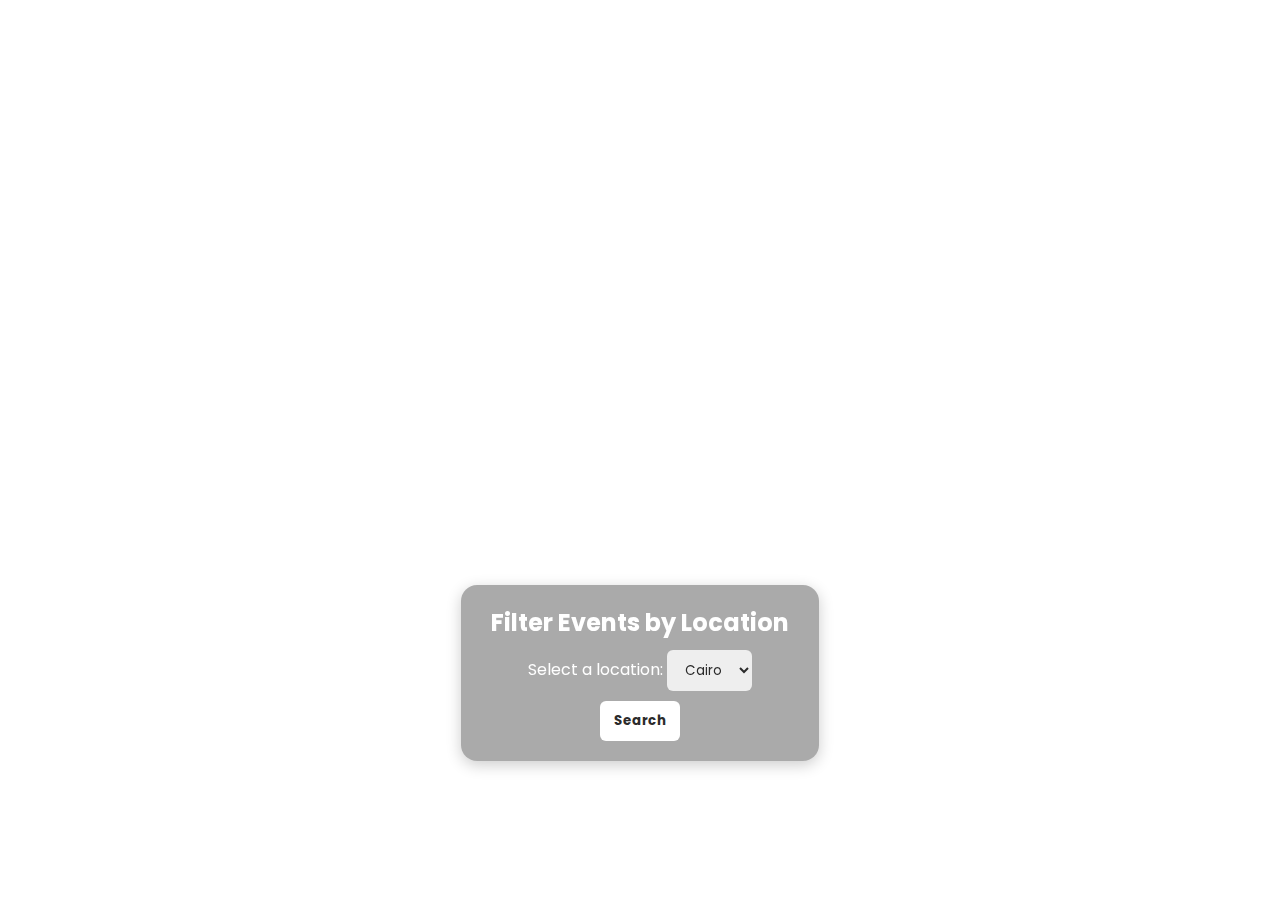
<file: homepage.html>
<!DOCTYPE html>
<html lang="en">
<head>
  <meta charset="UTF-8" />
  <meta name="viewport" content="width=device-width, initial-scale=1.0" />
  <title>City Pulse</title>

  <!-- Google Fonts: Poppins -->
  <link href="https://fonts.googleapis.com/css2?family=Poppins:wght@400;600&display=swap" rel="stylesheet">

  <style>
    /* Reset + Base */
    * {
      margin: 0;
      padding: 0;
      box-sizing: border-box;
      font-family: 'Poppins', sans-serif;
      color: #2b2b2b;
    }

    html, body {
      height: 100%;
      overflow: hidden;
    }

    /* YouTube Video Background */
    .video-bg {
      position: fixed;
      top: 0;
      left: 0;
      width: 100vw;
      height: 100vh;
      z-index: -1;
      pointer-events: none;
    }

    .video-bg iframe {
      width: 100vw;
      height: 100vh;
    }

    /* Header Navigation */
    header nav {
      position: absolute;
      top: 20px;
      left: 50%;
      transform: translateX(-50%);
      z-index: 2;
    }

    nav ul {
      list-style: none;
      display: flex;
      gap: 30px;
    }

    nav ul li a {
      text-decoration: none;
      font-weight: 600;
      color: white;
    }

    /* Hero Title */
    .hero {
      position: absolute;
      top: 45%;
      left: 50%;
      transform: translate(-50%, -60%);
      text-align: center;
      color: white;
      z-index: 2;
    }

    .hero h1 {
      font-size: 52px;
      margin-bottom: 10px;
      color: white;
    }

    .hero p {
      font-size: 20px;
      color: white;
    }

    /* Filter Search */
    .cairoLocationFilter {
      position: absolute;
      top: 65%;
      left: 50%;
      transform: translateX(-50%);
      background: rgba(43, 43, 43, 0.4); /* semi-transparent gray */
      backdrop-filter: blur(10px);
      -webkit-backdrop-filter: blur(10px);
      padding: 20px 30px;
      border-radius: 16px;
      z-index: 2;
      text-align: center;
      box-shadow: 0 4px 15px rgba(0,0,0,0.2);
    }

    .cairoLocationFilter h2,
    .cairoLocationFilter label {
      color: white;
    }

    select {
      padding: 10px 14px;
      border: none;
      border-radius: 6px;
      margin-top: 10px;
      background-color: rgba(255, 255, 255, 0.8);
      color: #2b2b2b;
    }

    button {
      padding: 10px 14px;
      border: none;
      border-radius: 6px;
      margin-top: 10px;
      background-color: white;
      color: #2b2b2b;
      font-weight: bold;
      cursor: pointer;
      transition: 0.3s ease;
    }

    button:hover {
      background-color: #f0f0f0;
    }
  </style>
</head>
<body>

  <!-- YouTube Video Background -->
  <div class="video-bg">
    <iframe
      src="https://www.youtube.com/embed/MY3kolw6mNI?start=2429&autoplay=1&mute=1&controls=0&loop=1&playlist=MY3kolw6mNI&modestbranding=1&showinfo=0"
      frameborder="0"
      allow="autoplay; encrypted-media"
      allowfullscreen>
    </iframe>
  </div>

  <!-- Header Navigation -->
  <header>
    <nav>
        <ul>
          <li><a href="/">Home</a></li> 
                <li><a href="/events">Events</a></li>
                <li><a href="/about">About Us</a></li>
        </ul>
      </nav>
    </header>
  
    <!-- Hero Title -->
    <section class="hero">
      <h1>City Pulse</h1>
      <p>Discover and plan events in Cairo to make your day memorable.</p>
    </section>
  
    <!-- Search/Filter Section -->
    <section class="cairoLocationFilter">
      <h2>Filter Events by Location</h2>
      <form action="/events" method="GET">
        <label for="location">Select a location:</label>
        <select id="location" name="location">
          <option value="cairo">Cairo</option>
        </select>
        <br>
        <button type="submit">Search</button>
      </form>
    </section>
  
  </body>
  </html>
</file>
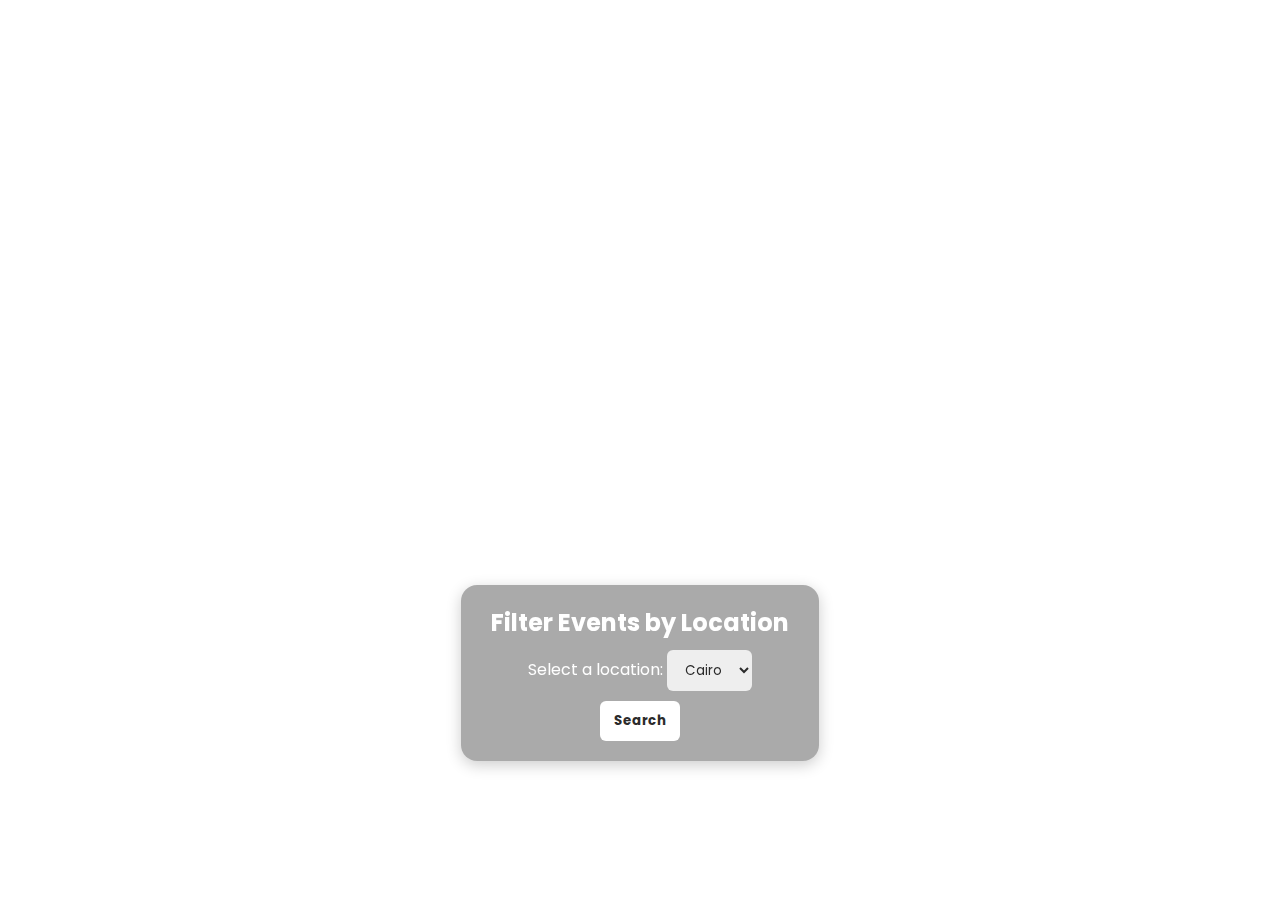
<file: updatedhomepage.html>
<!DOCTYPE html>
<html lang="en">
<head>
  <meta charset="UTF-8" />
  <meta name="viewport" content="width=device-width, initial-scale=1.0" />
  <title>City Pulse</title>

  <!-- Google Fonts: Poppins -->
  <link href="https://fonts.googleapis.com/css2?family=Poppins:wght@400;600&display=swap" rel="stylesheet">

  <style>
    /* Reset + Base */
    * {
      margin: 0;
      padding: 0;
      box-sizing: border-box;
      font-family: 'Poppins', sans-serif;
      color: #2b2b2b;
    }

    html, body {
      height: 100%;
      overflow: hidden;
    }

    /* YouTube Video Background */
    .video-bg {
      position: fixed;
      top: 0;
      left: 0;
      width: 100vw;
      height: 100vh;
      z-index: -1;
      pointer-events: none;
    }

    .video-bg iframe {
      width: 100vw;
      height: 100vh;
    }

    /* Header Navigation */
    header nav {
      position: absolute;
      top: 20px;
      left: 50%;
      transform: translateX(-50%);
      z-index: 2;
    }

    nav ul {
      list-style: none;
      display: flex;
      gap: 30px;
    }

    nav ul li a {
      text-decoration: none;
      font-weight: 600;
      color: white;
    }

    /* Hero Title */
    .hero {
      position: absolute;
      top: 45%;
      left: 50%;
      transform: translate(-50%, -60%);
      text-align: center;
      color: white;
      z-index: 2;
    }

    .hero h1 {
      font-size: 52px;
      margin-bottom: 10px;
      color: white;
    }

    .hero p {
      font-size: 20px;
      color: white;
    }

    /* Filter Search */
    .cairoLocationFilter {
      position: absolute;
      top: 65%;
      left: 50%;
      transform: translateX(-50%);
      background: rgba(43, 43, 43, 0.4); /* semi-transparent gray */
      backdrop-filter: blur(10px);
      -webkit-backdrop-filter: blur(10px);
      padding: 20px 30px;
      border-radius: 16px;
      z-index: 2;
      text-align: center;
      box-shadow: 0 4px 15px rgba(0,0,0,0.2);
    }

    .cairoLocationFilter h2,
    .cairoLocationFilter label {
      color: white;
    }

    select {
      padding: 10px 14px;
      border: none;
      border-radius: 6px;
      margin-top: 10px;
      background-color: rgba(255, 255, 255, 0.8);
      color: #2b2b2b;
    }

    button {
      padding: 10px 14px;
      border: none;
      border-radius: 6px;
      margin-top: 10px;
      background-color: white;
      color: #2b2b2b;
      font-weight: bold;
      cursor: pointer;
      transition: 0.3s ease;
    }

    button:hover {
      background-color: #f0f0f0;
    }
  </style>
</head>
<body>

  <!-- YouTube Video Background -->
  <div class="video-bg">
    <iframe
      src="https://www.youtube.com/embed/MY3kolw6mNI?start=2429&autoplay=1&mute=1&controls=0&loop=1&playlist=MY3kolw6mNI&modestbranding=1&showinfo=0"
      frameborder="0"
      allow="autoplay; encrypted-media"
      allowfullscreen>
    </iframe>
  </div>

  <!-- Header Navigation -->
  <header>
    <nav>
      <ul>
        <li><a href="/">Home</a></li>
        <li><a href="/events">Events</a></li>
      </ul>
    </nav>
  </header>

  <!-- Hero Title -->
  <section class="hero">
    <h1>City Pulse</h1>
    <p>Discover and plan events in Cairo to make your day memorable.</p>
  </section>

  <!-- Search/Filter Section -->
  <section class="cairoLocationFilter">
    <h2>Filter Events by Location</h2>
    <form action="/events" method="GET">
      <label for="location">Select a location:</label>
      <select id="location" name="location">
        <option value="cairo">Cairo</option>
      </select>
      <br>
      <button type="submit">Search</button>
    </form>
  </section>

</body>
</html>
</file>
